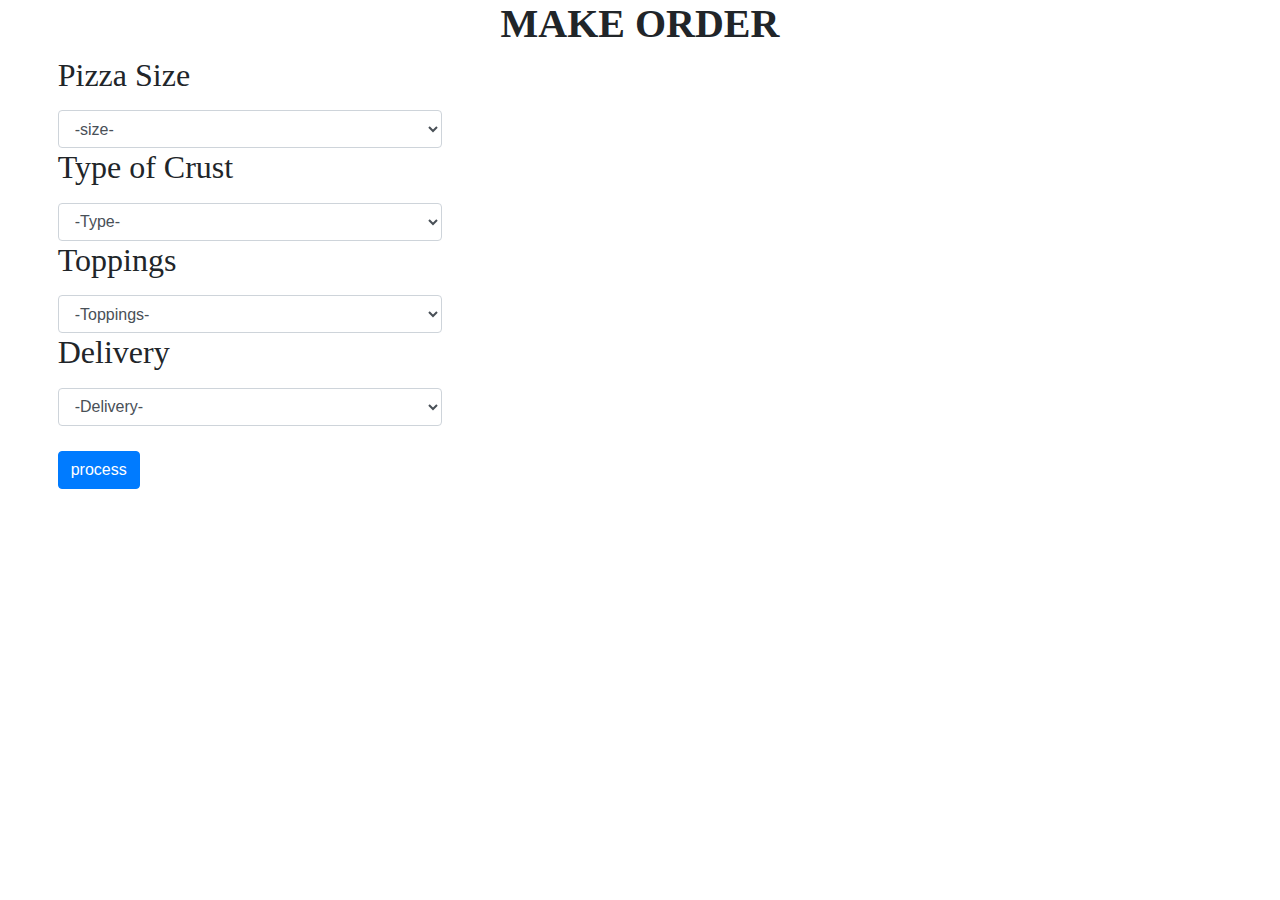
<file: order.html>
<!doctype html>
<html lang="en">
  <head>
    <title>ORDER</title>
    <!-- Required meta tags -->
    <meta name="viewport" content="width=device-width, initial-scale=1.0">
    <meta charset="utf-8">
    <meta name="viewport" content="width=device-width, initial-scale=1, shrink-to-fit=no">
    <script src="https://code.jquery.com/jquery-3.3.1.slim.min.js" integrity="sha384-q8i/X+965DzO0rT7abK41JStQIAqVgRVzpbzo5smXKp4YfRvH+8abtTE1Pi6jizo" crossorigin="anonymous"></script>
    <script src="https://cdnjs.cloudflare.com/ajax/libs/popper.js/1.14.7/umd/popper.min.js" integrity="sha384-UO2eT0CpHqdSJQ6hJty5KVphtPhzWj9WO1clHTMGa3JDZwrnQq4sF86dIHNDz0W1" crossorigin="anonymous"></script>
    <script src="https://stackpath.bootstrapcdn.com/bootstrap/4.3.1/js/bootstrap.min.js" integrity="sha384-JjSmVgyd0p3pXB1rRibZUAYoIIy6OrQ6VrjIEaFf/nJGzIxFDsf4x0xIM+B07jRM" crossorigin="anonymous"></script>

    <!-- Bootstrap CSS -->
    <link rel="stylesheet" href="https://stackpath.bootstrapcdn.com/bootstrap/4.3.1/css/bootstrap.min.css" integrity="sha384-ggOyR0iXCbMQv3Xipma34MD+dH/1fQ784/j6cY/iJTQUOhcWr7x9JvoRxT2MZw1T" crossorigin="anonymous">
    <link rel="stylesheet" href="css/bootstrap.min.css.map">
    <link rel="stylesheet" href="css/order.css">
</head>
  <body>
      <div class="container-fluid">
       
          <h1>MAKE ORDER</h1>
          <form id="makeOrder">
            
            <div class="row">
                <div class="col-md-6">
                  <div class="form-group">
                      <h2><label for="size">Pizza Size</label></h2>
                      <select class="form-control" name="sizes" id="size">
                        <option value="size">-size-</option>
                        <option value="small">Small</option>
                        <option value="medium">Medium</option>
                        <option value="large">Large</option>
                        
                      </select>
                      <h2><label for="type">Type of Crust</label></h2>
                      <select class="form-control" name="crusts" id="crust">
                        <option value="type">-Type-</option>
                        <option value="crispy">Crispy</option>
                        <option value="stuffed">Stuffed</option>
                        <option value="gluten">Gluten-free</option>
                      
                      </select>
                      <h2><label for="toppings">Toppings</label></h2>
                      <select class="form-control" name="toppings" id="top">
                        <option value="toppings">-Toppings-</option>
                        <option value="have">With Topping(s)(Pepperoni,Mushroom,Bacon,Pineapple)</option>
                        <option value="without">No Toppings</option>
                      </select>
                      <h2><label for="delivery">Delivery</label></h2>
                      <select class="form-control" name="deliveries" id="del">
                        <option value="delivery">-Delivery-</option>
                        <option value="deliver">To be Delivered</option>
                        <option value="pick">Pick Yourself</option>
                      </select>
                      <button type="submit" class="btn btn-primary" onclick="calculate()">process</button>
                  </div>
                </div>
                <div class="col-md-6">
                  <div id="output">
      
                  </div>
              </div>
            </div>
          </form>
          
    <!-- Optional JavaScript -->
    <!-- jQuery first, then Popper.js, then Bootstrap JS -->
    <script src="js/jquery-migrate-3.3.1.js"></script>
    <script src="js/scripts.js"></script>
  </body>
</html>
</file>
<file: css/order.css>
h1{
    font-family: 'Times New Roman', Times, serif;
    text-align: center;
    font-weight: bolder;
}
h2{
    font-family: 'Times New Roman', Times, serif;
}
.form-group{
    width: 70%;
    padding-left: 7%;
    padding-right: 0%;
    
}
button{
    margin-top: 25px;
    padding-left: 40%;
}
#output{
    padding-top: 30%;
    font-size: xx-large;
    color: chocolate;
    font-family: "Times New Roman", Times, serif;
}
</file>
